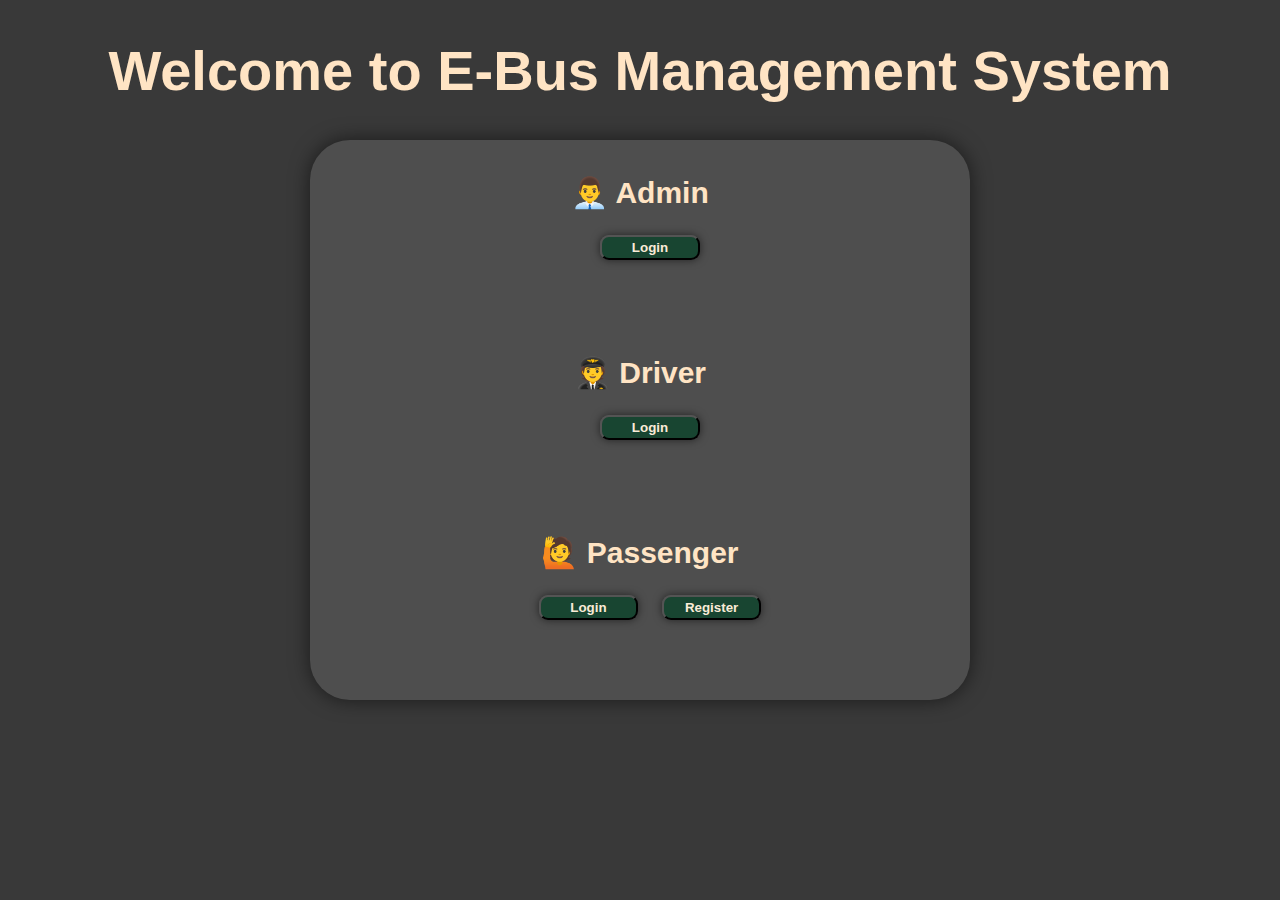
<file: index.html>
<!DOCTYPE html>
<html lang="en">
<head>
    <meta charset="UTF-8">
    <meta name="viewport" content="width=device-width, initial-scale=1.0">
    <title>E-Bus Management</title>
    <link rel="stylesheet" href="design/style.css">
</head>
<body>
  <div class="container">
     <h1 id="index_welcome"> Welcome to E-Bus Management System</h1>

  <div class="login-options">
    <!-- Admin Card -->
    <div class="role-card">
      <h2>👨‍💼 Admin</h2>
      <button onclick="location.href='admin/admin_login.html'">Login</button>
    </div>

    <!-- Driver Card -->
    <div class="role-card">
      <h2>🧑‍✈️ Driver</h2>
      <button onclick="location.href='driver/driver_login.html'">Login</button>
    </div>

    <!-- User Card -->
    <div class="role-card">
      <h2>🙋 Passenger</h2>
      <div id="Passenger">
        <button onclick="location.href='user/user_login.html'">Login</button>
        <button onclick="location.href='user/user_register.html'">Register</button>
     </div>
    </div>
  </div>
</div>
</body>
</html>
</file>
<file: design/style.css>
body{
    margin: 0;
    padding: 0;
    background-color: rgba(0, 0, 0, 0.775);
    color:bisque;
  
}
.container{
      display: flex;
      flex-direction: column;
      justify-content: center;
      align-items: center;
}
h1{
    text-align: center;
    font-size: 3.5rem;
    font-family:'Segoe UI', Tahoma, Geneva, Verdana, sans-serif;

}
.login-options{
    display: flex;
    flex-direction: column;
    justify-content: center;
    align-items: center;
    background-color: rgba(255, 255, 255, 0.111);
    border-radius: 40px;
    width: 50%;
    height: 60vh;
    padding: 10px;
    box-shadow: 0 0 20px rgba(0, 0, 0, 0.555);
}
.role-card{
    display: flex;
    flex-direction: column;
    align-items: center;
    width: 80%;
    height: 80vh;
}
button{
    width: 6.2rem;
    height: 1.6rem;
    margin: 0 0 0 20px;
    border-radius: 9px;
    background-color: rgba(12, 67, 43, 0.822);
    color:antiquewhite;
    font-weight: bold;
    font-family: 'Segoe UI', Tahoma, Geneva, Verdana, sans-serif;
    text-align: center;
    box-shadow: 0 0 9px rgba(0, 0, 0, 0.555);
}
h2{
    font-size: 30px;
    font-family:'Segoe UI', Tahoma, Geneva, Verdana, sans-serif;
}
</file>
